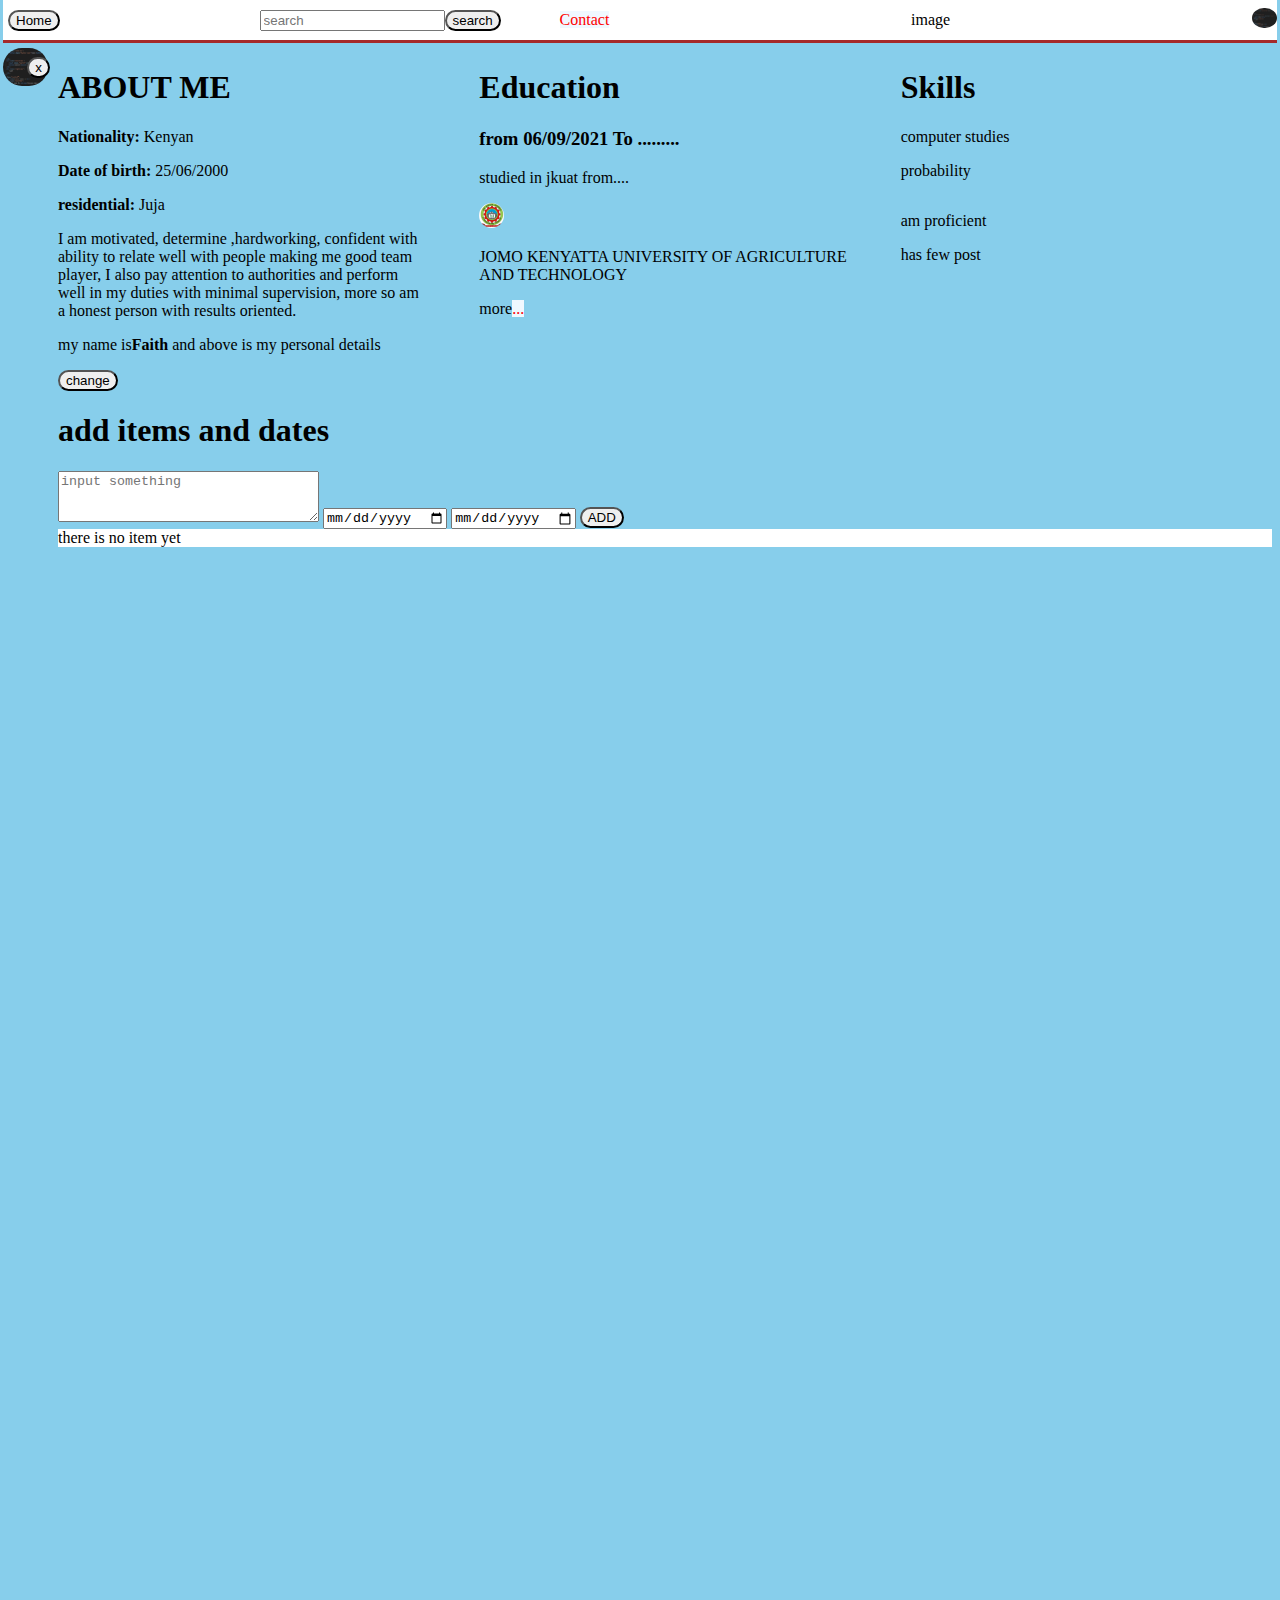
<file: index.html>
<!DOCTYPE html>
<hml>
    <head>
        <title>home page</title>
        <link rel="stylesheet" href="nav.css">
        <link rel="stylesheet" href="list.css">
        <script src="home.js"></script>
        
    </head>

    <body>
        <div class="nav">
            <div class="left-nav">
                <button class="button-home">Home</button>


            </div>
            <div class="midle-nav">
               <input class="search" placeholder="search" onkeydown="ked()">
               <button class="add" onclick="add1()">search</button>
            </div>
            <div class="right-nav">
                <div><a href="contact.html" target="_blank">Contact</a></div>
                <div class="seeMe"><a href="image.html" target="_blank"></a>image</div>
                <div class="poto">
                    <img class="small" src="codei.png" >
                </div>
            </div>
        </div>
        <div class="sidebar">
            <div class="nom">
                <img class="small-side" src="codei.png" >
                <div class="dis">
                    <button>x</button>
                </div>

            </div>
        </div>

        <div class="content">
            <div class="images">

           
                    <div class="post">
                        <div>
                            <!-- <img class="imgs" src="img/codei.png" > -->
                            <h1>ABOUT ME</h1>
                            <p><strong>Nationality:</strong> Kenyan</p>
                                <p><strong>Date of birth:</strong> 25/06/2000 </p> 
                                <p><strong>residential:</strong> Juja</p>
                                
                            <p>I am motivated, determine ,hardworking, confident with ability to relate well with people making me good team
                                player, I also pay attention to authorities and perform well in my duties with minimal supervision, more so am a
                                honest person with results oriented.</p>
                           

                        </div>
                    </div> 
                        <div class="describe">
                            <p>my name is<strong>Faith</strong> and above is my personal details</p>
                               
            
                        </div>
                    
                       
           
             </div>


             <div class="images">

           
                <div class="post">
                    <div class="tumpnail">
                        <h1>Education</h1>
                        <h3>from 06/09/2021 To .........</h3>
                        <p>studied in jkuat from....</p>
                       

                    </div>
                </div>  
                    <div class="describe">
                        
                        <div class="poto">
                            <img class="small" src="jkuat.png" >
                            
                        </div>
                        <div class="para">
                        <p>JOMO KENYATTA UNIVERSITY OF AGRICULTURE AND TECHNOLOGY</p>
                            <p>more<a href="##">...</a></p>
                        </div>
                        
        
                    </div>
                
                  
       
         </div>


         <div class="images">

           
                <div class="post">
                    <div>
                        <h1>Skills</h1>
                           
                            <p>computer studies</p>
                            <p>probability</p>

                    </div>
                </div>  
                    <div class="describe">
                       
                        <div class="para">
                        <p>am proficient</p>
                            <p>has few post</p>
                        </div>
                        
        
                    </div>
                
                  
       
         </div>
         
        </div>
        <button class="resize" onclick="chd()">change</button>


        <h1> add items and dates</h1>
        
        <textarea name="datas" id="from" cols="30" rows="3" class="myToDo" placeholder="input something"></textarea> 
        <input type="date" class="dueDate">
        <input type="date" class="toDate">
        <button class="add" onclick="adding()">ADD</button>
        <div class="todoList">
            i will alway list my things here
        </div>
        <script src="toDo.js">
            
        </script>
        
    
    </body>
</html>
</file>
<file: nav.css>
body{height: 3000px;
padding-top: 40px;
padding-left: 50px;}
.nav,mende{
    display: flex;
    flex-direction: row;
    height: 40px;
    justify-content: space-between;
    background-color: white;
    position:fixed;
    left: 3px;
    right: 3px;
    margin-top: 0px;
    top: 0px;
    color: bisque;
    border-bottom: 3px;
    border-bottom-style: solid;
    border-color: brown;
    z-index: 100;
    
}
.left-nav{
    display: flex;
    margin-right:200px;
    margin-left: 5px;
    align-items: center;
  
  
    vertical-align: top;
    
}
.midle-nav{
    display: flex;
    flex: 1;
  
    align-items: center;
    max-width: 300px;
}
.right-nav{
    display: flex;
    flex: 1;
    justify-content: space-between;
    align-items:center;
    color:black;

}
body{
    background-color: skyblue;
   

}
button{
    border-radius: 30px;
    cursor: pointer;
}
.button-home:hover{
background-color:red;
transition: background 2s;
font-size: 15px;
font-weight: bold;
}
.button-home:active{
    box-shadow: 5px 5px 10px rgba(0,0,0,1);
    background-color: aqua;
    font-weight: bold;
    color: blue;

}
.content{
    display: grid;
    grid-template-columns: 1fr 1fr 1fr;
    column-gap: 50px;
    row-gap: 10px;
    

}
p{
    /* background-color: gray; */
   
}
.imgs{
    width:100%;
    cursor: crosshair;
   
}
.images{
    vertical-align: top;
    display: inline-block;

}
.small{
    width: 25px;
    border-radius: 100%;
   
    
}
.poto{
    display: inline-block;
    width: 25px;
    vertical-align: top;
    cursor: pointer;
}
.para{
    display: inline-block;
    max-width: 100%;
    margin-top:0px;
}
a{
    color: red;
    text-decoration:none;
    background-color: aliceblue;

}
a:hover{
    background-color: black;
    transition: background 2s;
}
.sidebar{
    position: fixed;
    top:40px;
    left: 0px;
    bottom: 0px;
    width: 50px;
    background-color:skyblue;

}
.nom{
    position: relative;
    margin-top: 5px;
}
.dis{
    position: absolute;
    top:0px;
    right: 0px;
    color: azure;
    font-size: 30px;
}
.small-side{
    border-radius: 50px;
    width: 90%;
    margin: 3px;
}
.time{
    background-color: red;
    color: white;
    position: absolute;
    bottom: 5px;
    right: 0px;
    font-size: 10px;
}
.tumpnail{
    position: relative;
}
</file>
<file: list.css>
.navs{
    display: flex;
    flex-direction: row;
    justify-content: space-between;
    align-items: center;
    height: 30px;
    background-color: gray;
    margin: 3px;
}
a{
    text-decoration: none;
}
.todoList,.todo{
    display: grid;
    grid-template-columns: 200px 200px 200px 20px;
    

    background-color:white;
}

/* .name{background-color: red;} */
</file>
